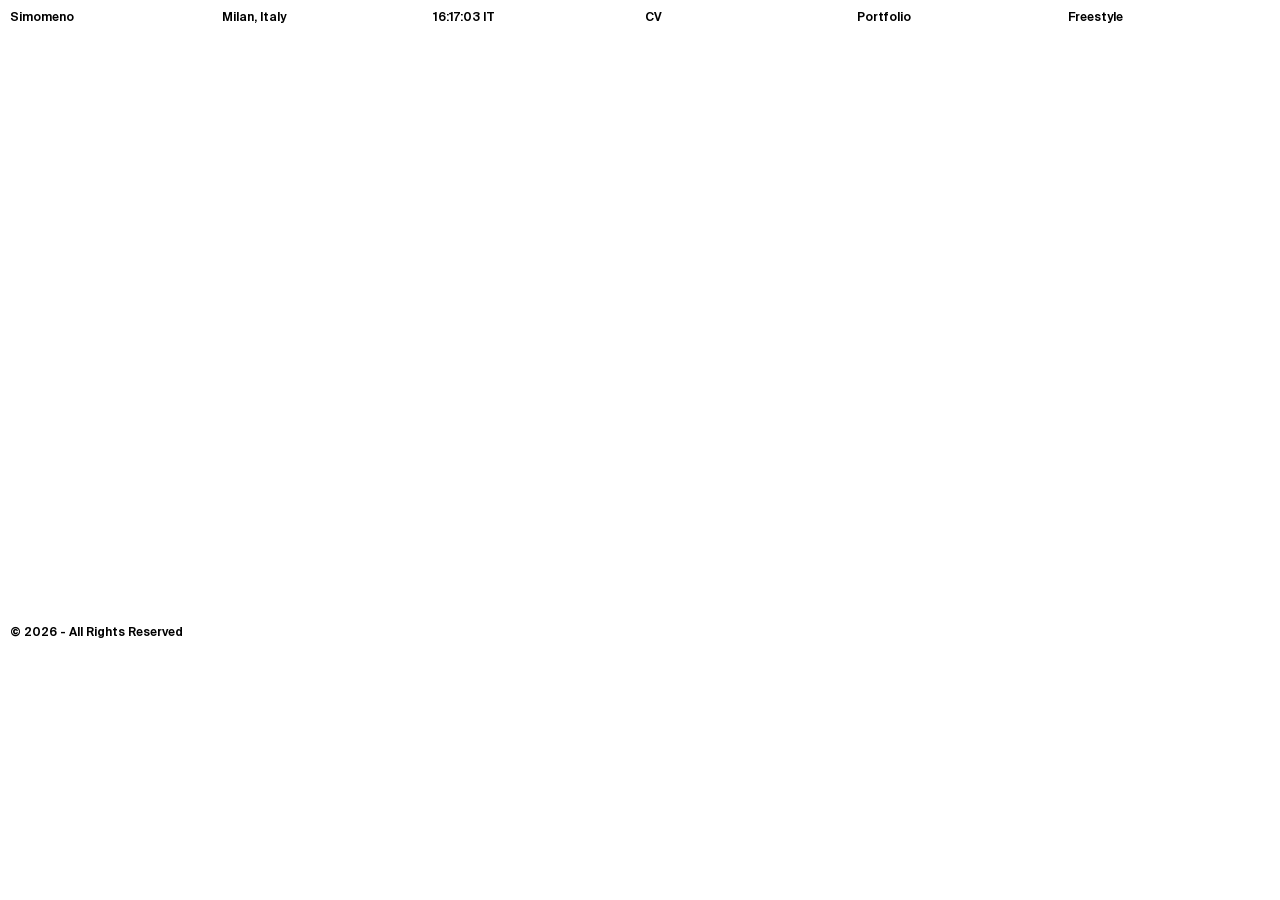
<file: experiments.html>
<!DOCTYPE html>
<html lang="it">
<head>
    <meta charset="UTF-8">
    <meta name="viewport" content="width=device-width, initial-scale=1.0">
    <title>simomeno-freestyle</title>
    <link rel="stylesheet" href="index.css">

    <link rel="icon" href="Assets/Images/favicon/favicon.ico" sizes="any">

    <!-- Schede browser -->
    <link rel="icon" type="image/png" sizes="32x32" href="Assets/Images/favicon/favicon-32x32.png">
    <link rel="icon" type="image/png" sizes="16x16" href="Assets/Images/favicon/favicon-16x16.png">

    <!-- Google  -->
    <link rel="icon" type="image/png" sizes="48x48" href="Assets/Images/favicon/favicon-48x48.png">
    <link rel="icon" type="image/png" sizes="192x192" href="Assets/Images/favicon/android-chrome-192x192.png">

    <!--  Safari  -->
    <link rel="apple-touch-icon" sizes="180x180" href="Assets/Images/favicon/apple-touch-icon.png">

</head>
<body>
 
    <!--           
    <div class="griglia">
        <div class="elemento"></div>
        <div class="elemento"></div>
        <div class="elemento"></div>
        <div class="elemento"></div>
        <div class="elemento"></div>
        <div class="elemento"></div>
        <div class="elemento"></div>
        <div class="elemento"></div>
        <div class="elemento"></div>
        <div class="elemento"></div>
        <div class="elemento"></div>
        <div class="elemento"></div>
    </div>
    -->
    
 
    <div id="navbar">
            <a class="n1" href="index.html"><p>Simomeno</p></a>
            <p class="n2">Milan, Italy</p>
            <p class="n3" id="orologio"></p>
            <a class="n4" href="Assets/Images/cv.pdf" target="_blank"><p>CV</p></a>
            <a class="n5" href="Assets/Images/portfolio_2.pdf" target="_blank"><p>Portfolio</p></a>
            <a class="n6" href="experiments.html"><p>Freestyle</p></a>
            <!--<p class="n7">En/It</p>-->
    </div>
   
    <div id="box-fr"> 

        <div id="group-fr1">
            <video id="freestyle-1" src="Assets/Images/Freestyle/copenaghen.mp4" autoplay muted loop playsinline></video>
            <video id="freestyle-2" src="Assets/Images/Freestyle/samu.MP4" autoplay muted loop playsinline></video>
            <video id="freestyle-3" src="Assets/Images/Freestyle/grignani.MP4" autoplay muted loop playsinline></video>

        </div>

        <div id="group-fr2">
            <video id="freestyle-5" src="Assets/Images/Freestyle/undeclared.mp4" autoplay muted loop playsinline></video>
            <video id="freestyle-4" src="Assets/Images/Freestyle/portfolio_update.mp4" autoplay muted loop playsinline></video>
        </div>

    </div>
 
<p id="rights">© 2026 - All Rights Reserved</p>
   

<script src="index.js"></script>
</body>
</html>
</file>
<file: index.css>
img {
    display: block;
}

/*a:hover{
    color: #999999;
    transition: 0.1s;
}
*/

.griglia {
    position: fixed;
    top: 0;          
    left: 0;         
    width: 100vw;   
    height: 100vh;   
    z-index: -1;
    display: grid; 
    grid-template-columns: repeat(12, minmax(0, 1fr));
    gap: 10px; 
    padding: 10px;
    box-sizing: border-box;
  }
  
  .elemento {
    background-color:blue;
    opacity: 10%;
  }

@font-face {
    font-family: 'SuisseIntl';
    src: url('Assets/Fonts/SuisseIntl-SemiBold.ttf') format('truetype');
    font-weight: 600;
    font-style: normal;
}


body{
    /*height: 100vh;
    display: flex;*/
    flex-direction: column;
    margin: 0 0;
    font-family: 'SuisseIntl', sans-serif;
    font-weight: 600;
    padding: 0px 10px;
    background-color: white;
    /*GESTIONE BUG FONT*/
    -webkit-text-size-adjust: 100%;
}

a{
    text-decoration: none;
    color: black;
}

#navbar{
    margin-top: 10px;
    /*justify-content: space-between;*/
    display: grid;
}

#sidebar{
    display: flex;
    flex-direction: column;
}

.n1, .n2, .n3, .n4, .n5, .n6, .group-type{
    white-space: nowrap;

}

.n2{
    grid-column: 3; 
}

.n3{
    grid-column: 5; 
}

.n4{
    grid-column: 7; 
    
}

.n5{
    grid-column: 9; 
}

.n6{
    grid-column: 11;
}


.n7{
    text-align: right;
    position: absolute;
    right: 10px;
}


#about{
    margin-top: 50px;
    display: grid;
}

#box-text-1{
    display: flex;
    flex-direction: column;
    margin-bottom: 20px;
}

#box-text-2{
    display: flex;
    flex-direction: column;
    grid-column: span 2;
}

p{
    font-size: 12px;
    margin: 0;
}

.grey{
    margin: 0px;
    margin-bottom: 5px;
    color: #999999;
}

h2{
    margin: 0;
    font-size: 34px;
    text-wrap: pretty;
}

#info{
    mix-blend-mode: difference;
    margin-top: 50px;
    position: sticky;
    top: 0px; 
    z-index: 100;
    padding: 10px 0;
}

.title{
    color: white; 
    display: grid;
}

.description{
    margin-top: 5px;
    color: #666666;
    text-wrap: pretty;
}

.p1{
    display: flex;
    flex-direction: column;
}

.project1-1{
    display: grid;
    grid-template-columns: repeat(12, minmax(0, 1fr));
    gap: 10px; 
    margin-top: 10px;
    
}

#img-s1{
    grid-column: span 2; 
    width: 100%;
    aspect-ratio: 2 / 2.5;
    object-position: 26% center;
    object-fit: cover;
}

#group1 { 
    grid-column: span 4;
    position: relative;
    aspect-ratio: 3 / 3.6;
}

#img-s2 {
    position: relative; 
    width: 100%; 
    aspect-ratio: 4 / 3;
    object-fit: cover; 
    object-position: center; 
    z-index: 2; 
}

video::-webkit-media-controls {
    display: none !important;
}

.rectangle1 {
    position: absolute;
    top: 0; 
    left: 0;
    width: 100%; 
    height: 100%;
    background-color: #E7EDF1;
    z-index: 1; 
}

#img-s3{
    grid-column: span 3;
    width: 100%;
    aspect-ratio: 3 / 3.7;
    object-position: center;
    object-fit: cover;
}

.project1-2{
    display: grid;
    grid-template-columns: repeat(12, minmax(0, 1fr));
    gap: 10px; 
    margin-top: 10px;
}

#group2{
    grid-column: span 7;
    align-items: center;
    position: relative;
    aspect-ratio: 2 / 2.4;
    display: flex; 
    flex-direction: row;
}

#group2-1{
    grid-column: span 7;
    align-items: center;
    position: relative;
    aspect-ratio: 2 / 2.4;
    display: flex; 
    flex-direction: row;
}

.rectangle2 {
    position: absolute;
    top: 0; 
    left: 0;
    width: 100%; 
    height: 100%;
    background-color: #E7EDF1;
    z-index: 1; 
}

#img-s4 {
    margin: 2% 1% 2% 2%;
    position: relative; 
    width: 47%; 
    aspect-ratio: 2 / 3.5;
    object-position: center;
    object-fit: cover;
    z-index: 2; 
}
#img-s5 {
    margin: 2% 2% 2% 1%;
    position: relative; 
    width: 47%; 
    aspect-ratio: 2 / 3.5;
    object-position: center;
    object-fit: cover;
    z-index: 2; 
}

#img-s6 {
    grid-column: span 5;
    width: 100%;
    aspect-ratio: 2 / 1.7;
    object-position: center;
    object-fit: cover;
}

/*FINE Soema*/

#navbar, #about {
    grid-template-columns: repeat(12, minmax(0, 1fr));
    gap: 10px; 
}

.title{
    grid-template-columns: repeat(12, minmax(0, 1fr));
    gap: 0px 10px;
}

#testo {
    grid-column: 3 / 13; 
    line-height: 1.1;
}

.info2{
    color: white; 
    mix-blend-mode: difference;
    margin-top: 3%;
    position: sticky;
    top: 0px; 
    z-index: 100;
    padding: 10px 0;
    
}

/*CIVICARE*/

#img-c1 {
    grid-column: span 4; 
    width: 100%;
    position: relative; 
    aspect-ratio: 1 / 0.8;
    object-position: center;
    object-fit: cover;
    z-index: 2; 
}
#img-c2 {
    grid-column: span 2; 
    width: 100%;
    position: relative;  
    height: auto;
    object-position: center;
    object-fit: cover;
    z-index: 2; 
}
.group3{
    grid-column: span 3;
    align-items: center;
    position: relative;
    aspect-ratio: 3 / 3.6;
    display: flex; 
    flex-direction: row;
    margin-bottom: 10px;
}

.rectangle3 {
    position: absolute;
    top: 0; 
    left: 0;
    width: 100%; 
    height: 100%;
    background-color: #E7EDF1;
    z-index: 1; 
}

#img-c3{
    grid-column: span 6; 
    width: 100%;
    aspect-ratio: 1 / 0.8;
    object-position: center;
    object-fit: cover;
}

#img-c4 {
    position: relative; 
    width: 100%; 
    aspect-ratio: 1 / 0.75;
    object-position: center;
    object-fit: cover;
    z-index: 2; 
}

.group4 { 
    grid-column: span 5;
    position: relative;

}

#img-c5{
    grid-column: span 4;
    width: 100%;
    aspect-ratio: 1 / 1.2;
    object-position: center;
    object-fit: cover;
}

#img-c6 {
    grid-column: span 4;
    width: 100%;
    aspect-ratio: 1 / 1;
    object-position: center 70%;
    object-fit: cover;
}

/*FINE civicare*/

/*undeclared*/

#img-u1 {
    margin: 2% 1% 2% 2%;
    position: relative; 
    width: 47%; 
    aspect-ratio: 2 / 3.5;
    object-position: center;
    object-fit: cover;
    z-index: 2; 
}
#img-u2 {
    margin: 2% 2% 2% 1%;
    position: relative; 
    width: 47%; 
    aspect-ratio: 2 / 3.5;
    object-position: center;
    object-fit: cover;
    z-index: 2; 
}

#img-u3{
    grid-column: span 4; 
    width: 100%;
    aspect-ratio: 2 / 2.4;
    object-position: center;
    object-fit: cover;
}

#img-u4 {
    position: relative; 
    width: 100%; 
    aspect-ratio: 2 / 1.3;
    object-position: center;
    object-fit: cover;
    z-index: 2; 
}

#img-u5{
    grid-column: span 4;
    width: 100%;
    aspect-ratio: 2 / 2.5;
    object-position: center;
    object-fit: cover;
}

#img-u6 {
    grid-column: span 6;
    width: 100%;
    aspect-ratio: 3 / 2.1;
    object-position: center;
    object-fit: cover;
}

/* fine undeclared*/

/* MPT*/

#img-m1{
    grid-column: span 2; 
    width: 100%;
    aspect-ratio: 2 / 2.5;
    object-position: center;
    object-fit: cover;
}

#img-m2 {
    margin: 2% 1% 2% 2%;
    position: relative; 
    width: 47%; 
    aspect-ratio: 2 / 3.5;
    object-position: center;
    object-fit: cover;
    z-index: 2; 
}
#img-m3 {
    margin: 2% 2% 2% 1%;
    position: relative; 
    width: 47%; 
    aspect-ratio: 2 / 3.5;
    object-position: center;
    object-fit: cover;
    z-index: 2; 
}

#group5{
    grid-column: span 3;
    position: relative;
    aspect-ratio: 1 / 0.95;
}

#rectangle5{
    position: absolute;
    top: 0; 
    left: 0;
    width: 100%; 
    height: 100%;
    background-color: #E7EDF1;
    z-index: 1; 
}

#img-m4 {
    position: relative; 
    width: 100%; 
    aspect-ratio: 1 / 0.7;
    object-position: center;
    object-fit: cover;
    z-index: 2; 
}

/*OMISSIS*/

#img-o1{
    grid-column: span 2; 
    aspect-ratio: 2 / 2.5;
    overflow: hidden;
}

#img-o1 img{
    width: 100%;
    height: 100%;
    object-position: center;
    object-fit: cover;
    transform: scale(1.8);
}

#img-o2 {
    grid-column: span 4; 
    aspect-ratio: 1 / 0.9;
    overflow: hidden;
    z-index: 2; 
}
#img-o2 img{
    width: 100%;
    height: 100%;
    object-position: center;
    object-fit: cover;
    transform: scale(1.2);

}
#img-o3 {
    grid-column: span 5; 
    width: 100%;
    aspect-ratio: 1 / 1.1;
    object-position: center;
    object-fit: cover;
    z-index: 2; 
}

/*UNVERSE*/

#img-uv1{
    grid-column: span 4; 
    width: 100%;
    aspect-ratio: 1 / 0.7;
    object-position: 26% center;
    object-fit: cover;
}

#group-uv1 { 
    grid-column: span 4;
    position: relative;
}

#img-uv2 {
    position: relative; 
    width: 100%; 
    object-position: center;
    aspect-ratio: 1 / 0.9;
    object-fit: cover;
    z-index: 2; 
}

.rectangle-uv1 {
    position: absolute;
    top: 0; 
    left: 0;
    width: 100%; 
    height: 100%;
    background-color: #E7EDF1;
    z-index: 1; 
}

#img-uv3{
    grid-column: span 4;
    aspect-ratio: 1 / 1.2;
    overflow: hidden;
}
#img-uv3 img{
    width: 100%;
    height: 100%;
    object-position: center;
    object-fit: cover;
}

#group-uv2{
    grid-column: span 5;
    align-items: center;
    position: relative;
    aspect-ratio: 2 / 2.4;
    display: flex; 
    flex-direction: row;
    margin-bottom: 10px;
}


.rectangle-uv2 {
    position: absolute;
    top: 0; 
    left: 0;
    width: 100%; 
    height: 100%;
    background-color: #E7EDF1;
    z-index: 1; 
}

#img-uv4 {
    margin: 2% 1% 2% 2%;
    position: relative; 
    width: 47%; 
    aspect-ratio: 2 / 3.5;
    object-position: center;
    object-fit: cover;
    z-index: 2; 
}
#img-uv5 {
    margin: 2% 2% 2% 1%;
    position: relative; 
    width: 47%; 
    aspect-ratio: 2 / 3.5;
    object-position: center;
    object-fit: cover;
    z-index: 2; 
}

#img-uv6 {
    grid-column: span 5;
    width: 100%;
    aspect-ratio: 1 / 0.8;
    object-position: center;
    object-fit: cover;
}

#rights{
    gap: 10px;
    margin-bottom: 10px;
}

/* FREESTYLE */

#box-fr{
    margin: 10px 0px;
    display: grid;
    grid-template-columns: repeat(12, minmax(0, 1fr));
    gap: 10px;
    grid-column: 1 / -1;
}

#group-fr1, #group-fr2{
    width: 100%;
    grid-column: span 12;
    display: grid;
    grid-template-columns: repeat(12, minmax(0, 1fr));
    gap: 0px 10px;
}


#freestyle-1{
    grid-column: span 5;
    width: 100%;
    height: auto;
}
#freestyle-2{
    grid-column: span 4;
    width: 100%;
    height: auto;
}

#freestyle-3{
    grid-column: span 3;
    width: 100%;
    height: auto;
}

#freestyle-4{
    grid-column: span 6;
    width: 100%;
    height: auto;
}

#freestyle-5{
    grid-column: span 4;
    width: 100%;
    height: auto;
}

#freestyle-1, #freestyle-2, #freestyle-3, #freestyle-4, #freestyle-5 {
    transition: filter 0.3s ease;
}

#freestyle-1:hover, 
#freestyle-2:hover, 
#freestyle-3:hover, 
#freestyle-4:hover, 
#freestyle-5:hover {
    filter: invert(90%) hue-rotate(180deg) brightness(1.1);
}

/*_____________________________________*/

.find-more-content {
    box-sizing: border-box;
    display: grid;
    grid-template-columns: repeat(12, minmax(0, 1fr));
    overflow: hidden;
    max-height: 0;
    transition: max-height 0.6s cubic-bezier(0.4, 0, 0.2, 1), opacity 0.4s ease;
}

.find-more-content .tendina-content {
    grid-column: 1 / -1;
    display: grid;
    grid-template-columns: repeat(12, minmax(0, 1fr));
    gap: 0px 10px;
    padding-top: 40px;    
    padding-bottom: 40px;
}

.more-btn:hover {
    cursor: pointer;
}
/*_____________________________________*/


.text-fm{
    grid-column: span 5;
    text-wrap: pretty;
}

.group-team{
    grid-column: 7 / span 4;

}

.team{
    color: #999999;
    margin-bottom: 10px;
}

.location{
        color: #999999;
        margin-top: 30px;
        margin-bottom: 10px;

    }

.names{
    display: flex;
    flex-direction: column;
    margin-bottom: 30px;
}



@media (max-width: 1024px) {
    h2 { font-size: 26px; }

    #testo { grid-column: 3 / 13; }
    /*

    .group3, #group-uv2, .rectangle-uv2, .rectangle3{
        height: ; 
    }

    #img-u1, #img-u2, #img-c1, #img-c2, #img-uv4, #img-uv5{
        height: ;
    }
    
    #img-s1, #group1, #group-uv1, #group2, #group-uv2, #group2-1, .group3, .group4, #group5, #img-s3, #img-s6, #img-c3, #img-c5, #img-c1, #img-c6, #img-m1, #img-u3, #img-u1, #img-u6, #img-o1, #img-o2, #img-o3, #img-u5, #img-uv1, #img-uv2, #img-uv3, #img-uv4, #img-uv5, #img-uv6 {
        grid-column: 1 / -1;
    }

    #img-s1, #img-s2, #img-s3, #img-s6, #img-u3, #img-u4, #img-u5, #img-u6, #img-o2, #img-c3, #img-c4, #img-uv1, #img-uv2, #img-uv3{
        height: ;
    }

    #img-m1, #img-o1, #img-c6, #img-m4, #group5, #rectangle5, #img-uv6, .rectangle-uv1{
        height: ;
    }

    #group-uv2, #group2, .group3{
        margin-bottom: 0px;
    }

    #rights{
        margin-top: 10px;
    }

    */
    
}
 
@media (max-width: 768px) {
    .griglia, #navbar, #about, .title, .project1-1, .project1-2 {
        grid-template-columns: repeat(6, minmax(0, 1fr));
    }

    #info{
        margin-top: 20px;
    }

    #rights{
        margin-top: 10px;
    }

    #navbar {
        row-gap: 0px; 
    }

    h2{
        font-size: 20px;
    }
    #testo{
        grid-column: span 6; 

    }

    #sidebar{
        display: grid; 
        grid-template-columns: repeat(6, 1fr); 
        gap: 10px; 
        grid-column: 1 / -1;
        margin-bottom: 20px;
    }

    #about{
        margin-top: 20px;
    }

    #left{
        grid-column: 4 / span 2; 
        grid-row: 1;
    }

    #right{
        grid-column: 1 / span 2;
        grid-row: 1;
    }

    .n2, .n1, .n3{
        grid-column: 1 / span 3; 
        
    }

    .n4, .n5, .n6{
        grid-column: 4 / span 3; 
    }

    .n4{
        grid-row: 1;
    }

    .n5{
        grid-row: 2;
    }

    .n6{
        grid-row: 3;
    }

    #img-s1, #group1, #group-uv1, #group2, #group-uv2, #group2-1, .group3, .group4, #img-s3, #img-s6, #img-c3, #img-c5, #img-c1, #img-c6, #img-m1, #img-u3, #img-u1, #img-u6, #img-o1, #img-o2, #img-o3, #img-u5, #img-uv1, #img-uv2, #img-uv3, #img-uv4, #img-uv5, #img-uv6 {
        grid-column: 1 / -1;
    }

    #group5{
        grid-column: 1/7;
        margin: 0px;
        height: auto;
    }

    /*.rectangle2, .rectangle-uv2,*/ .group3 /*, .rectangle3*/{
        height: auto;
        margin: 0px;
    }

    #group2, #group-uv2, #group2-1{
        height: auto; 
    }

    #group-uv2{
        margin-bottom: 0px;
    }

    .project1-2{
        gap: 10px; 
    }

    /*.rectangle1, .rectangle-uv1,*/ #img-m1, #group-uv1 /*, #rectangle5*/ {
        height: auto;
        aspect-ratio: auto;

    }

    #img-s1, #img-s2, #img-s3, #img-s6, #img-u4, #img-u5, #img-u6, #img-o2, #img-c3, #img-c4, #img-uv1, #img-uv3, #img-o3{
        height: auto;
        aspect-ratio: auto;
    }

    #img-o2 img{
        transform: scale(1.8);
    }
    
    #img-o1 img{
        transform: scale(1.3);
    }

    #img-s4, #img-s5, #img-u1, #img-u2, #img-c1, #img-c2{
        height: auto;
        aspect-ratio: auto;

    }

    #img-m2, #img-m3, #img-uv4, #img-uv5{
        height: auto;
    }

    #img-c6{
        height: auto;
        aspect-ratio: auto;

    }

    #img-uv3 img{
        transform: scale(1.5);
    }

    

    #group1{
        aspect-ratio: 1 / 0.8;
    }

    .group4, #img-m4{
        aspect-ratio: 1 / 1;
    }
    
    #img-u3, #img-o1, #img-c5{
        aspect-ratio: 1 / 1.2;
    }

    #img-uv6, #img-uv2{
        aspect-ratio: 1 / 0.8;
    }

    .find-more-content .tendina-content {
        padding-top: 10px;    
        padding-bottom: 10px;
    }

    /*FREESTYLE*/
    
    #freestyle-1, #freestyle-2, #freestyle-3, #freestyle-4, #freestyle-5 {
        width: 100%;
        height: auto;
        grid-column: 1 / -1;
    }

    #freestyle-1, #freestyle-2, #freestyle-5{
        margin-bottom: 10px;
    }

    #freestyle-1:hover, 
    #freestyle-2:hover, 
    #freestyle-3:hover, 
    #freestyle-4:hover, 
    #freestyle-5:hover {
        filter: invert(0);
    }

    .text-fm, .group-team, .group-type{
        grid-column: 1 / -1;
    }



    .text-fm, .roles2{
        margin-bottom: 20px;
    }

    #find-more1 .tendina-content{
        padding-top: 10px;    
        padding-bottom: 10px;
    }

    
    .location{
        margin-top: 20px; /*nuovo*/

    }

    .names{
        margin-bottom: 20px; /*nuovo*/
    }
   

    }
</file>
